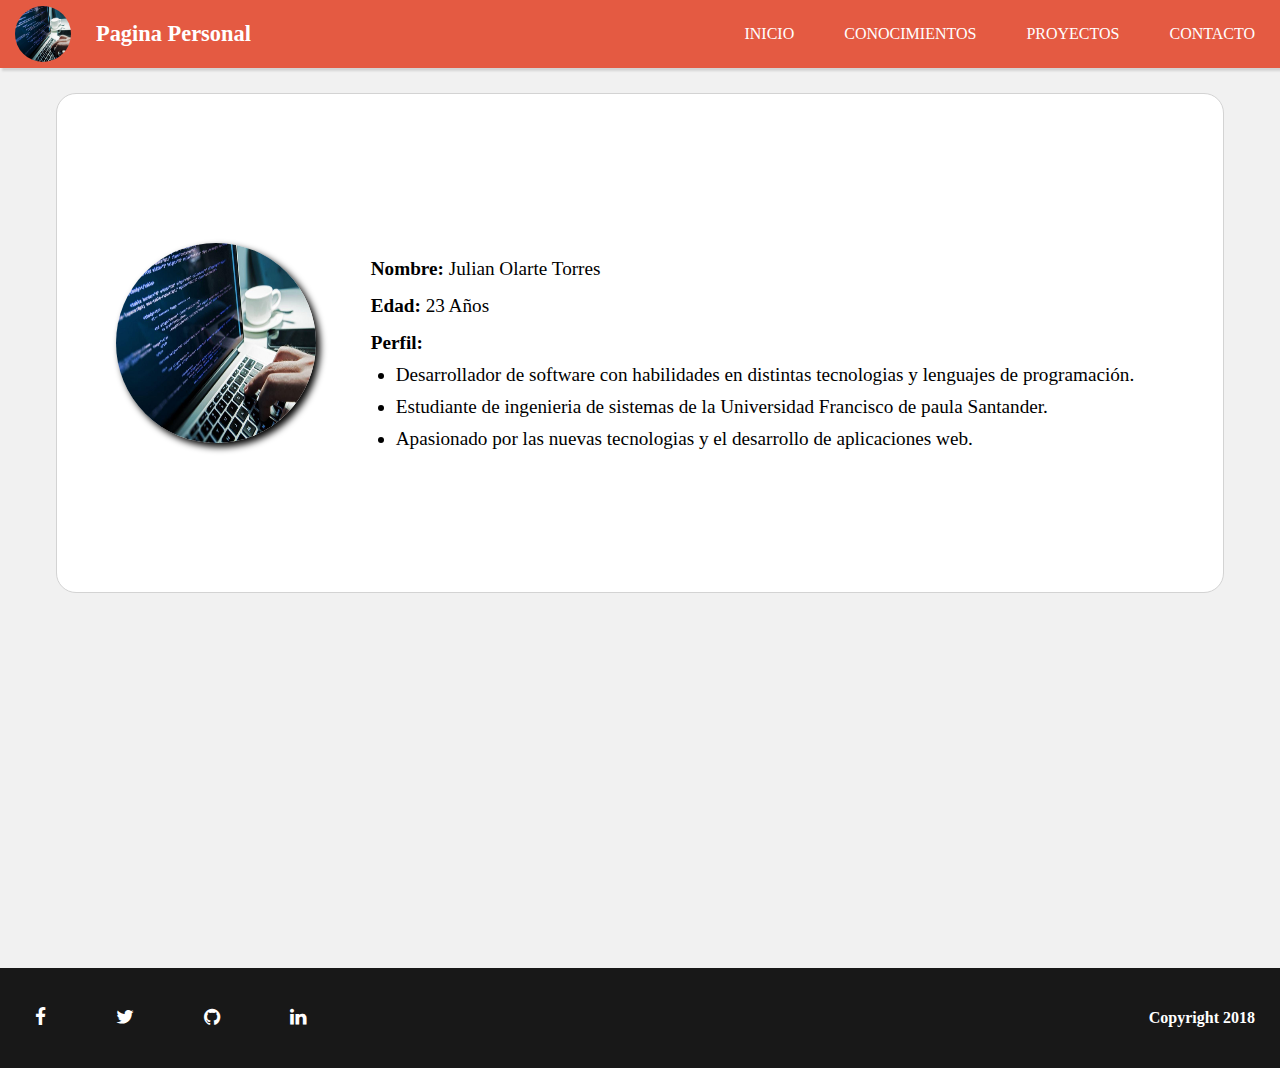
<file: index.html>
<!DOCTYPE html>
<html lang="en">
<head>
  <meta charset="UTF-8">
  <meta name="viewport" content="width=device-width, initial-scale=1.0">
  <meta http-equiv="X-UA-Compatible" content="ie=edge">
  <title>Pagina Personal</title>

  <link rel="stylesheet" href="css/common.css">
  <link rel="stylesheet" href="css/index.css">
</head>
<body>
  
  <header>
    <nav class="navbar">
      <img src="imgs/personal-img.jpg" alt="navbar-logo" class="navbar-logo">
      <h4 class="navbar-title">Pagina Personal</h4>
      <ul class="navbar-list">
        <li><a href="index.html">Inicio</a></li>
        <li><a href="views/skills.html">Conocimientos</a></li>
        <li><a href="views/projects.html">Proyectos</a></li>
        <li><a href="views/contact.html">Contacto</a></li>
      </ul>
    </nav>
  </header>


  <!--Principal-->
  <section class="personal-info">
    <article class="panel">
      <div class="personal-img">
        <img src="imgs/personal-img.jpg" alt="personal-img">
      </div>
      <div class="personal-text">
        <div class="personal-text-field"><h4>Nombre:</h4> <p>Julian Olarte Torres</p></div>
        <div class="personal-text-field"><h4>Edad:</h4> <p>23 años</p></div>
        <div class="personal-text-field"><h4>Perfil:</h4>
          <ul>
            <li>Desarrollador de software con habilidades en distintas tecnologias y lenguajes de programación.</li>
            <li>Estudiante de ingenieria de sistemas de la Universidad Francisco de paula Santander.</li>
            <li>Apasionado por las nuevas tecnologias y el desarrollo de aplicaciones web.</li>
          </ul>
        </div>
      </div>
    </article>
  </section>
  <footer>
      <ul class="footer-social">
        <li><a class="facebook" href="https://www.facebook.com/julian21olarte" target="_blank"><i class="icon-facebook-f"></i></a></li>
        <li><a class="twitter" href="https://twitter.com/julian21olarte?lang=es" target="_blank"><i class="icon-twitter"></i></a></li>
        <li><a class="github" href="https://github.com/julian21olarte" target="_blank"><i class="icon-github"></i></a></li>
        <li><a class="linkedin" href="https://www.linkedin.com/in/julian-olarte-torres-b8527952/" target="_blank"><i class="icon-linkedin"></i></a></li>
      </ul>
      <h4 class="footer-copyright">Copyright 2018</h4>
  </footer>


</body>
</html>
</file>
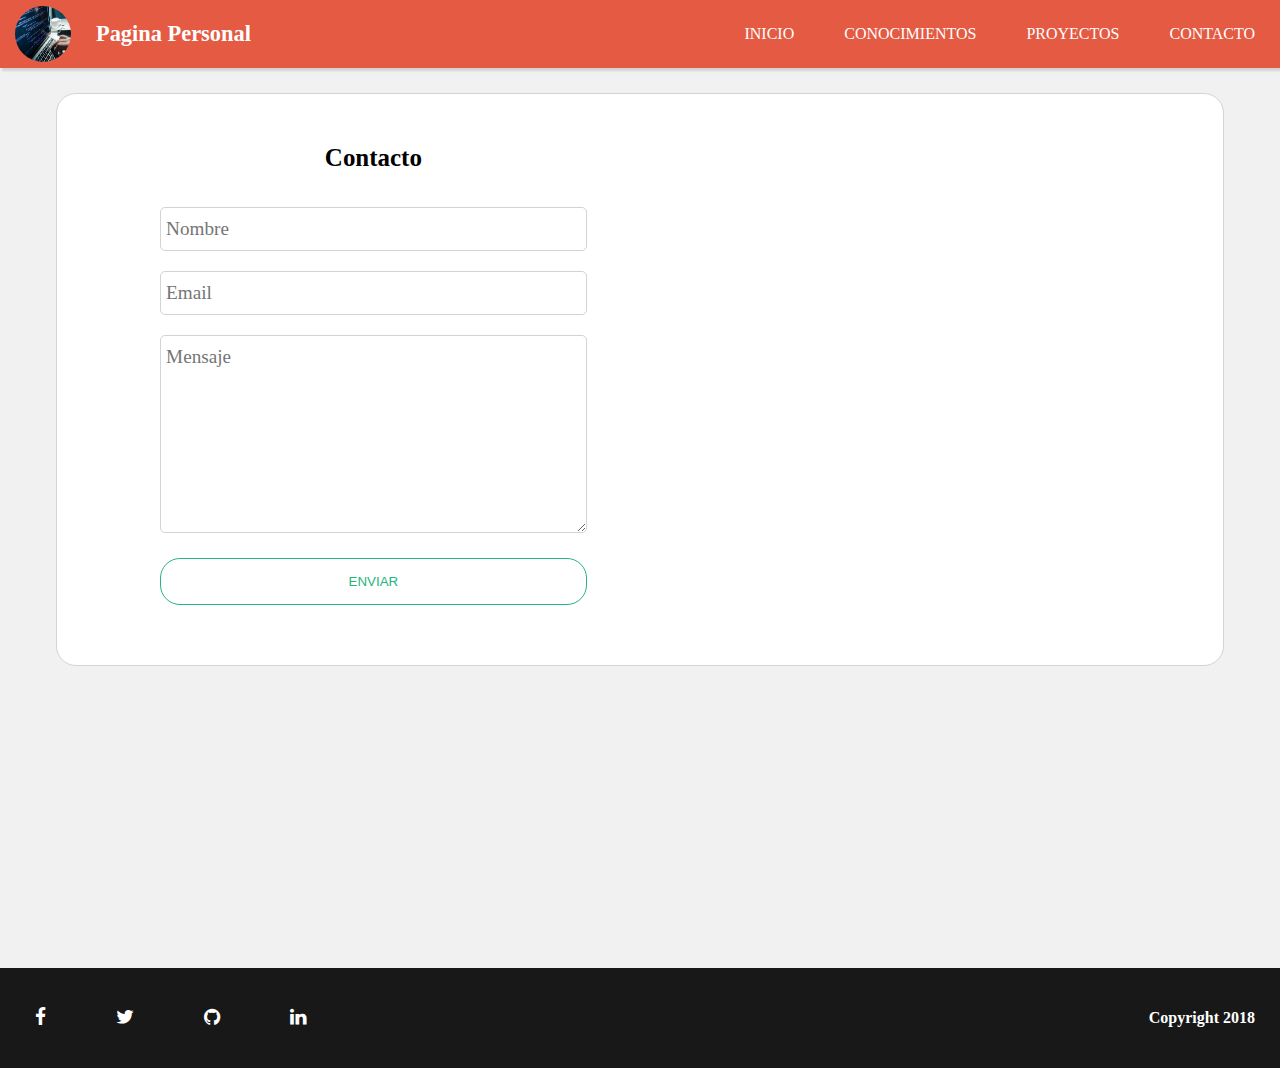
<file: views/contact.html>
<!DOCTYPE html>
<html lang="en">
<head>
  <meta charset="UTF-8">
  <meta name="viewport" content="width=device-width, initial-scale=1.0">
  <meta http-equiv="X-UA-Compatible" content="ie=edge">
  <title>Contacto</title>

  <link rel="stylesheet" href="../css/common.css">
  <link rel="stylesheet" href="../css/contact.css">
</head>
<body>
  
  <header>
    <nav class="navbar">
      <img src="../imgs/personal-img.jpg" alt="navbar-logo" class="navbar-logo">
      <h4 class="navbar-title">Pagina Personal</h4>
      <ul class="navbar-list">
        <li><a href="../index.html">Inicio</a></li>
        <li><a href="skills.html">Conocimientos</a></li>
        <li><a href="projects.html">Proyectos</a></li>
        <li><a href="contact.html">Contacto</a></li>
      </ul>
    </nav>
  </header>

  <section class="contact-section">
    <article class="panel">
      <div class="form-contact">
        <h4>Contacto</h4>
        <div class="form-group">
          <!-- <label for="name">Nombre</label> -->
          <input type="text" placeholder="Nombre" name="name" id="name"><br>
        </div>
        <div class="form-group">
          <!-- <label for="email">Email</label> -->
          <input type="email" placeholder="Email" name="email" id="email"><br>
        </div>
        <div class="form-group">
          <!-- <label for="message">Mensaje</label> -->
          <textarea name="message" placeholder="Mensaje" id="message" cols="30" rows="8"></textarea>
        </div>
        <div class="form-group">
          <button type="button" class="submit">Enviar</button>
        </div>
      </div>

      <div class="form-map">
          <iframe
            width="600"
            height="450"
            frameborder="0" style="border:0"
            src="https://www.google.com/maps/embed/v1/place?key=AIzaSyAgZu7HKeKWcL_5XvcF5BbIeCQjXjoXxsg
            &q=UFPS
            &center=7.8991649,-72.4874894
            &zoom=16.5" allowfullscreen>
        </iframe>
      </div>
    </article>
  </section>

  <footer>
    <ul class="footer-social">
      <li><a class="facebook" href="https://www.facebook.com/julian21olarte" target="_blank"><i class="icon-facebook-f"></i></a></li>
      <li><a class="twitter" href="https://twitter.com/julian21olarte?lang=es" target="_blank"><i class="icon-twitter"></i></a></li>
      <li><a class="github" href="https://github.com/julian21olarte" target="_blank"><i class="icon-github"></i></a></li>
      <li><a class="linkedin" href="https://www.linkedin.com/in/julian-olarte-torres-b8527952/" target="_blank"><i class="icon-linkedin"></i></a></li>
    </ul>
    <h4 class="footer-copyright">Copyright 2018</h4>
</footer>


</body>
</html>
</file>
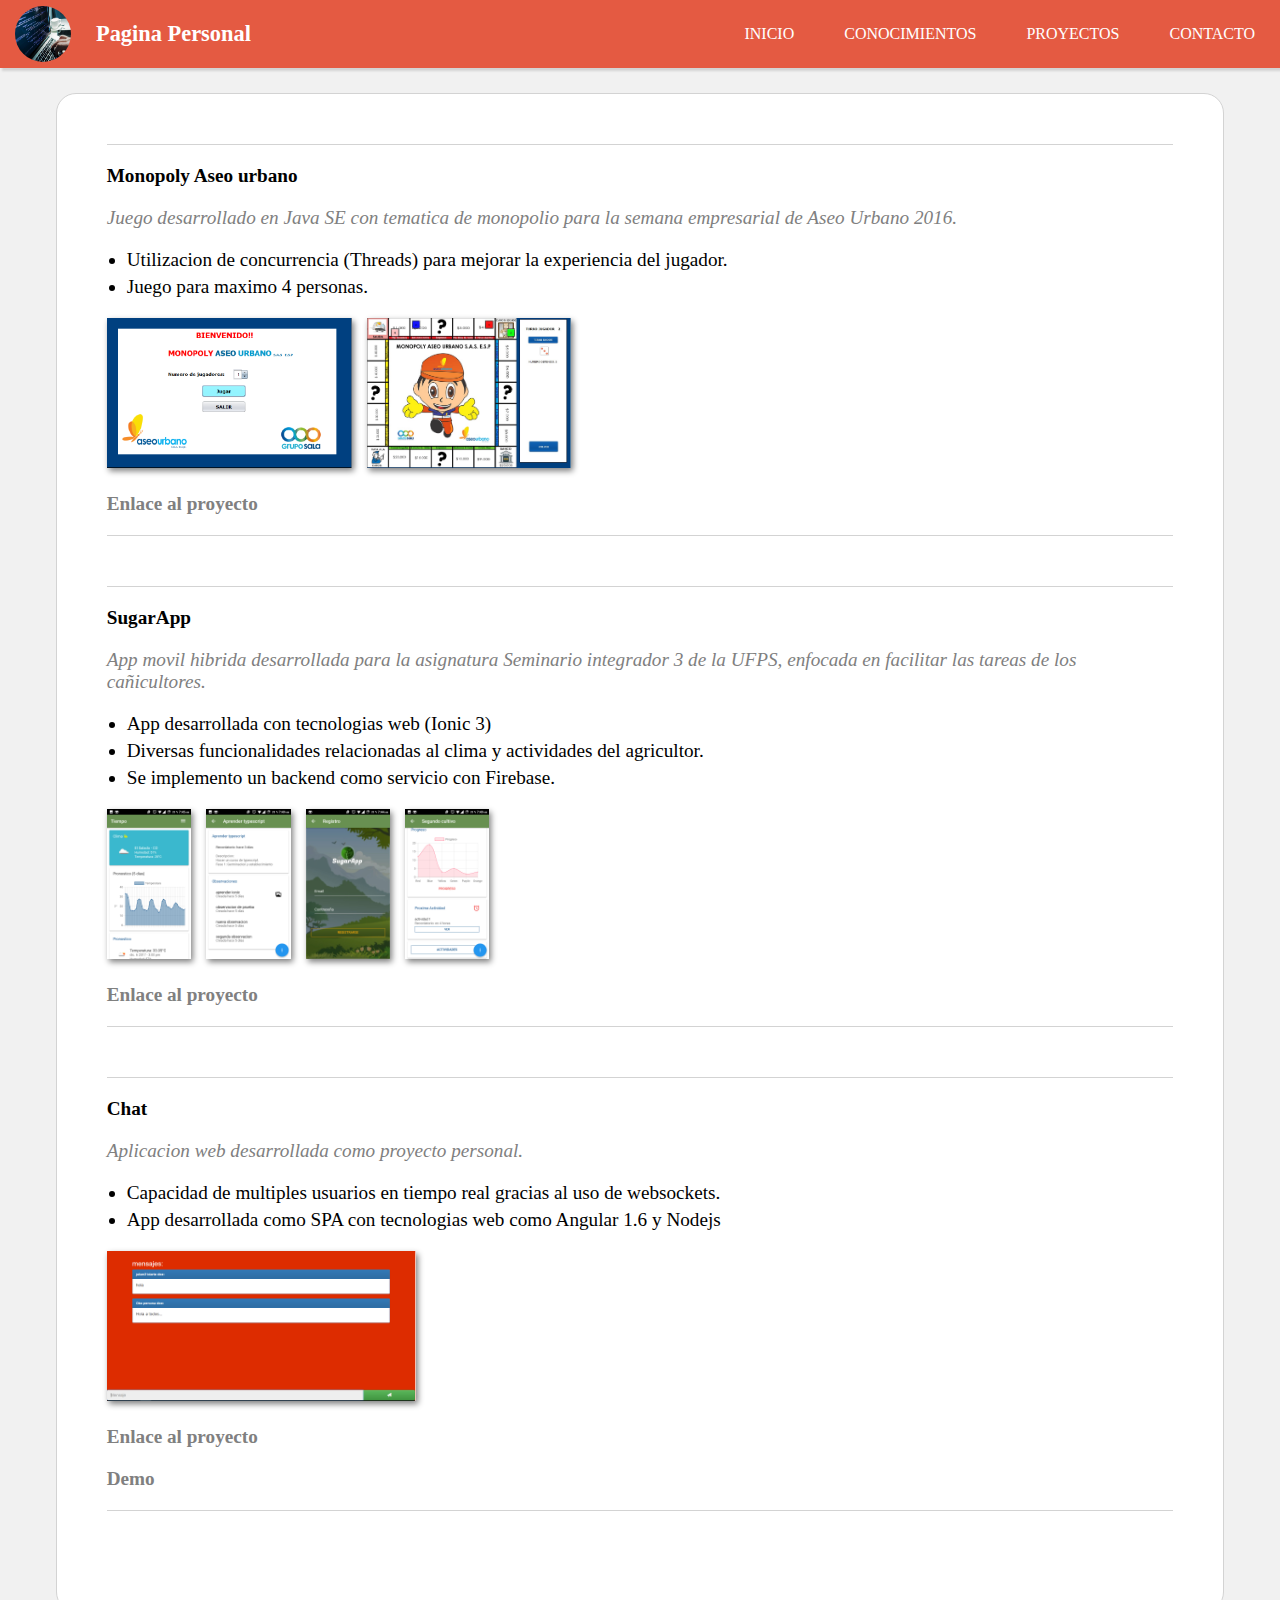
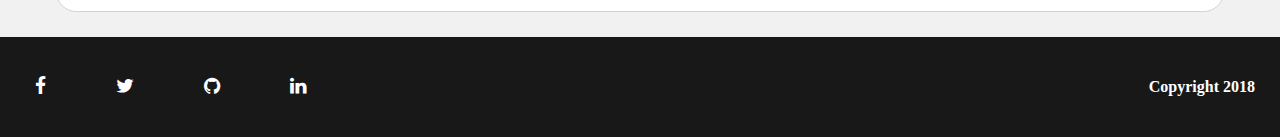
<file: views/projects.html>
<!DOCTYPE html>
<html lang="en">
<head>
  <meta charset="UTF-8">
  <meta name="viewport" content="width=device-width, initial-scale=1.0">
  <meta http-equiv="X-UA-Compatible" content="ie=edge">
  <title>Proyectos</title>

  <link rel="stylesheet" href="../css/common.css">
  <link rel="stylesheet" href="../css/projects.css">
</head>
<body>
  
<header>
    <nav class="navbar">
      <img src="../imgs/personal-img.jpg" alt="navbar-logo" class="navbar-logo">
      <h4 class="navbar-title">Pagina Personal</h4>
      <ul class="navbar-list">
        <li><a href="../index.html">Inicio</a></li>
        <li><a href="skills.html">Conocimientos</a></li>
        <li><a href="projects.html">Proyectos</a></li>
        <li><a href="contact.html">Contacto</a></li>
      </ul>
    </nav>
  </header>

  <section class="projects-section">
    <article class="panel">
      <div class="project-block">
        <h4>Monopoly Aseo urbano</h4>
        <p class="project-description">Juego desarrollado en Java SE con tematica de monopolio para la semana empresarial de Aseo Urbano 2016.</p>
        <ul>
          <li>Utilizacion de concurrencia (Threads) para mejorar la experiencia del jugador.</li>
          <li>Juego para maximo 4 personas.</li>
        </ul>
        <div class="project-img-panel">
          <a href="../imgs/monopoly2.png" target="_blank"><img src="../imgs/monopoly2.png" alt="" class="project-img"></a>
          <a href="../imgs/monopoly.jpg" target="_blank"><img src="../imgs/monopoly.jpg" alt="" class="project-img"></a>
        </div>
        <a href="https://github.com/julian21olarte/MonopolyAseoUrbano" class="project-link" target="_blank"><b>Enlace al proyecto</b></a>
      </div>
      <div class="project-block">
        <h4>SugarApp</h4>
        <p class="project-description">App movil hibrida desarrollada para la asignatura Seminario integrador 3 de la UFPS, enfocada en facilitar las tareas de los cañicultores.</p>
        <ul>
          <li>App desarrollada con tecnologias web (Ionic 3)</li>
          <li>Diversas funcionalidades relacionadas al clima y actividades del agricultor.</li>
          <li>Se implemento un backend como servicio con Firebase.</li>
        </ul>
        <div class="project-img-panel">
            <a href="../imgs/sugarApp1.jpeg" target="_blank"><img src="../imgs/sugarApp1.jpeg" alt="" class="project-img"></a>
            <a href="../imgs/sugarApp2.jpeg" target="_blank"><img src="../imgs/sugarApp2.jpeg" alt="" class="project-img"></a>
            <a href="../imgs/sugarApp3.jpeg" target="_blank"><img src="../imgs/sugarApp3.jpeg" alt="" class="project-img"></a>
            <a href="../imgs/sugarApp4.jpeg" target="_blank"><img src="../imgs/sugarApp4.jpeg" alt="" class="project-img"></a>
        </div>
        <a href="https://github.com/julian21olarte/SugarApp" class="project-link" target="_blank"><b>Enlace al proyecto</b></a>
      </div>
      <div class="project-block">
        <h4>Chat</h4>
        <p class="project-description">Aplicacion web desarrollada como proyecto personal.</p>
        <ul>
          <li>Capacidad de multiples usuarios en tiempo real gracias al uso de websockets.</li>
          <li>App desarrollada como SPA con tecnologias web como Angular 1.6 y Nodejs</li>
        </ul>
        <div class="project-img-panel">
          <a href="../imgs/chat.png" target="_blank"><img src="../imgs/chat.png" alt="" class="project-img"></a>
        </div>
        <a href="https://github.com/julian21olarte/chat-sockets" class="project-link" target="_blank"><b>Enlace al proyecto</b></a>
        <a href="https://chat-with-sockets.herokuapp.com" class="project-link" target="_blank"><b>Demo</b></a>
      </div>
      
    </article>
  </section>

  <footer>
    <ul class="footer-social">
      <li><a class="facebook" href="https://www.facebook.com/julian21olarte" target="_blank"><i class="icon-facebook-f"></i></a></li>
      <li><a class="twitter" href="https://twitter.com/julian21olarte?lang=es" target="_blank"><i class="icon-twitter"></i></a></li>
      <li><a class="github" href="https://github.com/julian21olarte" target="_blank"><i class="icon-github"></i></a></li>
      <li><a class="linkedin" href="https://www.linkedin.com/in/julian-olarte-torres-b8527952/" target="_blank"><i class="icon-linkedin"></i></a></li>
    </ul>
    <h4 class="footer-copyright">Copyright 2018</h4>
</footer>


</body>
</html>
</file>
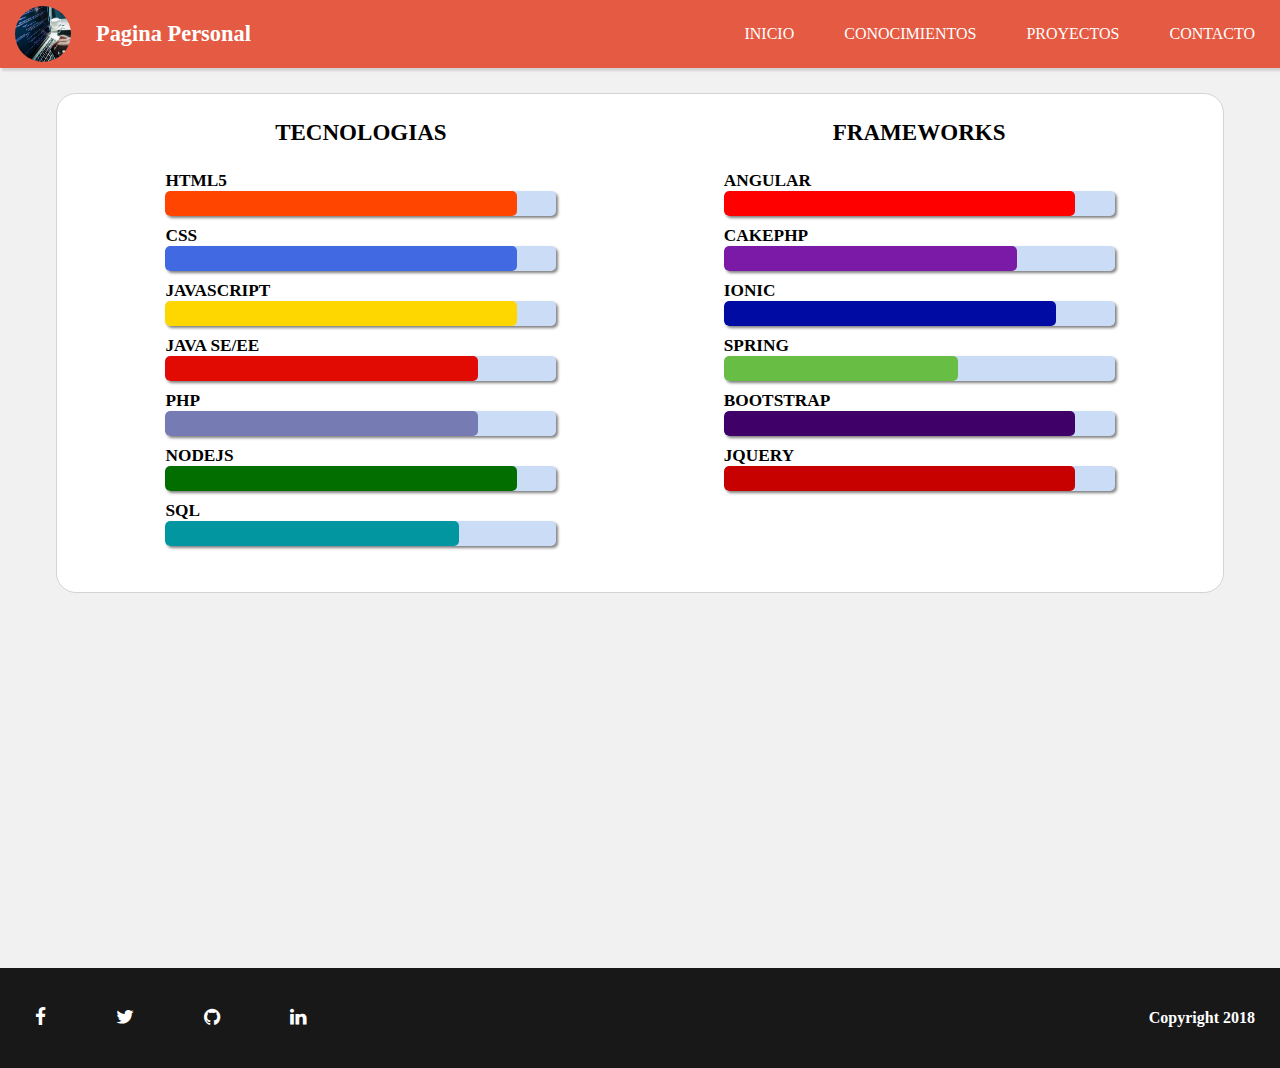
<file: views/skills.html>
<!DOCTYPE html>
<html lang="en">
<head>
  <meta charset="UTF-8">
  <meta name="viewport" content="width=device-width, initial-scale=1.0">
  <meta http-equiv="X-UA-Compatible" content="ie=edge">
  <title>Conocimientos</title>

  <link rel="stylesheet" href="../css/common.css">
  <link rel="stylesheet" href="../css/skills.css">
</head>
<body>
  
  <header>
    <nav class="navbar">
      <img src="../imgs/personal-img.jpg" alt="navbar-logo" class="navbar-logo">
      <h4 class="navbar-title">Pagina Personal</h4>
      <ul class="navbar-list">
        <li><a href="../index.html">Inicio</a></li>
        <li><a href="skills.html">Conocimientos</a></li>
        <li><a href="projects.html">Proyectos</a></li>
        <li><a href="contact.html">Contacto</a></li>
      </ul>
    </nav>
  </header>

  <!--Principal-->
  <section class="skills-section">
    <article class="panel">
      <div class="skills-column skills-tech">
          <h4 class="skills-title">Tecnologias</h4>

          <h5>HTML5</h5>
          <div class="skill-bar">
            <div class="skill-bar-color html"></div>
          </div>


          <h5>CSS</h5>
          <div class="skill-bar">
            <div class="skill-bar-color css"></div>
          </div>


          <h5>JAVASCRIPT</h5>
          <div class="skill-bar">
            <div class="skill-bar-color js"></div>
          </div>


          <h5>JAVA SE/EE</h5>
          <div class="skill-bar">
            <div class="skill-bar-color java"></div>
          </div>


          <h5>PHP</h5>
          <div class="skill-bar">
            <div class="skill-bar-color php"></div>
          </div>


          <h5>NODEJS</h5>
          <div class="skill-bar">
            <div class="skill-bar-color node"></div>
          </div>


          <h5>SQL</h5>
          <div class="skill-bar">
            <div class="skill-bar-color sql"></div>
          </div>
        </div>



        <div class="skills-column skills-framework">
          <h4 class="skills-title">Frameworks</h4>

          <h5>ANGULAR</h5>
          <div class="skill-bar">
            <div class="skill-bar-color angular"></div>
          </div>


          <h5>CAKEPHP</h5>
          <div class="skill-bar">
            <div class="skill-bar-color cakephp"></div>
          </div>


          <h5>IONIC</h5>
          <div class="skill-bar">
            <div class="skill-bar-color ionic"></div>
          </div>


          <h5>SPRING</h5>
          <div class="skill-bar">
            <div class="skill-bar-color spring"></div>
          </div>


          <h5>BOOTSTRAP</h5>
          <div class="skill-bar">
            <div class="skill-bar-color bootstrap"></div>
          </div>


          <h5>JQUERY</h5>
            <div class="skill-bar">
              <div class="skill-bar-color jquery"></div>
            </div>
        </div>

      </article>
    </section>

    <footer>
      <ul class="footer-social">
        <li><a class="facebook" href="https://www.facebook.com/julian21olarte" target="_blank"><i class="icon-facebook-f"></i></a></li>
        <li><a class="twitter" href="https://twitter.com/julian21olarte?lang=es" target="_blank"><i class="icon-twitter"></i></a></li>
        <li><a class="github" href="https://github.com/julian21olarte" target="_blank"><i class="icon-github"></i></a></li>
        <li><a class="linkedin" href="https://www.linkedin.com/in/julian-olarte-torres-b8527952/" target="_blank"><i class="icon-linkedin"></i></a></li>
      </ul>
      <h4 class="footer-copyright">Copyright 2018</h4>
  </footer>


</body>
</html>
</file>
<file: css/common.css>
@import "../fonts/style.css";

* {
  margin: 0;
  padding: 0;
}
body {
  width: 100%;
  font-family: 'Cambria', 'Cochin', Georgia, Times, 'Times New Roman', serif;
  background-color: rgb(241, 241, 241);
}
a {
  text-decoration: none;
  color: white;
  font-size: 1em;
}
.navbar li, footer li {
  list-style: none;
}


/** HEADER **/
header, header nav, header nav ul {
  width: 100%;
}
.navbar {
  display: flex;
  background-color: rgb(228, 90, 66);
  align-items: center;
  box-shadow: 2px 3px 2px lightgray;
}
.navbar .navbar-logo {
  height: 56px;
  width: 56px;
  border-radius: 50%;
  margin-left: 15px;
}
.navbar h4.navbar-title {
  color: white;
  font-size: 1.4em;
  font-weight: bold;
  width: 20%;
  padding-left: 25px;
}
.navbar-list {
  display: flex;
  justify-content: flex-end;
  box-sizing: border-box;
}
.navbar-list li a {
  display: block;
  padding: 25px;
  text-transform: uppercase;
}
.navbar-list li {
  transition: ease-in .15s all;
}
.navbar-list li:hover {
  background-color: rgba(206, 46, 35, 0.863);
}

/** FOOTER **/
footer {
  bottom: 0;
  background-color: rgba(0, 0, 0, .9);
  width: 100%;
  min-height: 100px;
  display: flex;
  align-items: center;
  justify-content: space-between;
}
footer .footer-social {
  display: flex;
  justify-content: flex-start;
  box-sizing: border-box;
}
.footer-social li {
  padding: 15px;
}
.footer-social li a i{
  font-size: 1.2em;
  width: 20px;
  height: 20px;
}
footer .footer-copyright {
  color: white;
  font-weight: bold;
  padding-right: 25px;
}
.footer-social li a.facebook,
.footer-social li a.twitter,
.footer-social li a.github,
.footer-social li a.linkedin {
  width: 20px;
  height: 20px;
  padding: 20px;
  background-color: transparent;
  transition: linear .2s all;
}
.footer-social li a.facebook:hover {
    background-color: rgb(66, 103, 178);
}
.footer-social li a.twitter:hover {
  background-color: rgb(47, 194, 239);
}
.footer-social li a.github:hover {
  background-color: rgb(36, 41, 46);
}
.footer-social li a.linkedin:hover {
  background-color: rgb(0, 119, 181);
}


/** SECTIONS **/
section.personal-info,
section.skills-section,
section.projects-section,
section.contact-section {
  width: 100%;
  min-height: 100vh;
  box-sizing: border-box;
  padding: 25px;
}
article.panel {
  background-color: white;
  font-size: 1.2em;
  width: 95%;
  min-height: 500px;
  margin: 0 auto;
  border: 1px solid lightgray;
  border-radius: 20px;
  box-sizing: border-box;
  padding: 50px;
  display: flex;
}
</file>
<file: css/index.css>
article.panel {
  justify-content: center;
  align-items: center;
}
.personal-img {
  border-radius: 50%;
  overflow: hidden;
  width: 200px;
  height: 200px;
  box-shadow: 4px 4px 7px black;
  transition: linear .5s all;
}
.personal-img img {
  width: 200px;
  height: 200px;
}
.personal-img:hover {
  filter: sepia(80%);
  transform: rotateY(180deg);
}

.personal-text {
  margin-left: 25px;
  height: 200px;
  box-sizing: border-box;
  padding: 0 30px;
}
.personal-text-field {
  margin: 15px 0;
}
.personal-text-field li {
  margin: 10px 0 10px 25px;
}
.personal-text-field p, .personal-text-field h4 {
  display: inline;
}
.personal-text-field p {
  text-transform: capitalize;
}
</file>
<file: css/contact.css>
label {
  display: block;
  font-weight: bold;
  margin-bottom: 5px;
}
.form-contact, .form-map {
  display: flex;
  justify-content: center;
  align-items: center;
  flex-direction: column;
  width: 50%;
}
.form-contact h4 {
  margin-bottom: 25px;
  font-size: 1.3em;
}
.form-contact .form-group {
  width: 80%;
  padding: 10px;
}

.form-group input, .form-group textarea {
  width: 100%;
  box-sizing: border-box;
  padding: 10px 5px;
  border: 1px solid lightgray;
  border-radius: 5px;
  font-family: Cambria, Cochin, Georgia, Times, 'Times New Roman', serif;
  font-size: 1em;
  text-transform: capitalize;
}

.form-group button.submit {
  box-sizing: border-box;
  padding: 15px 20px;
  border-radius: 20px;
  width: 100%;
  background-color: transparent;
  border: none;
  outline:none;
  border: 1px solid rgb(38, 181, 128);
  color: rgb(38, 181, 128);
  text-transform: uppercase;
  cursor: pointer;
  transition: linear .3s all;
}
.form-group button.submit:hover {
  background-color: rgb(38, 181, 128);
  color:white;
}
</file>
<file: css/projects.css>
.panel {
  flex-direction: column;
}
.project-block {
  width: 100%;
  min-height: 200px;
  margin: 0 0 50px 0;
  border-bottom: 1px solid lightgray;
  border-top: 1px solid lightgray;
}

.project-block p.project-description {
  color: grey;
  font-style: italic;
  margin-top: 8px;
}
.project-block > * {
  margin: 20px 0;
}
.project-block ul {
  margin-left: 20px;
}
.project-block ul li {
  margin: 5px 0;
}

.project-img-panel {
  display: flex;
  justify-content: flex-start;
  height: 100%;
  margin-top: 15px;
}

.project-img-panel img.project-img {
  height: 150px;
  box-shadow: 2px 3px 6px grey;
  cursor: pointer;
  margin-right: 15px;
}
.project-link {
  display: block;
  color: gray;
  font-size: 1em;
  margin-top: 20px;
  transition: linear .3s all;
}
.project-link:hover {
  color: deepskyblue;
}
</file>
<file: css/skills.css>
* {
    --html: 90%;
    --css: 90%;
    --js: 90%;
    --java: 80%;
    --php: 80%;
    --node: 90%;
    --sql: 75%;

    --angular: 90%;
    --cakephp: 75%;
    --ionic: 85%;
    --spring: 60%;
    --bootstrap: 90%;
    --jquery: 90%;
}

article.panel {
   padding: 25px;
}
.skills-column {
  width: 50%;
  display: flex;
  flex-direction: column;
  align-items: center;
}
.skills-column h4.skills-title {
  text-align: center;
  margin-bottom: 25px;
  font-size: 1.2em;
  text-transform: uppercase;
}
.skills-column > h5 {
  font-size: .9em;
  width: 70%;
}

.skill-bar {
  height: 25px;
  width: 70%;
  background-color: rgb(203, 220, 247);
  margin-bottom: 10px;
  border-radius: 5px;
  overflow: hidden;
  box-shadow: 2px 2px 3px gray;
}

.skill-bar-color {
  width: 90%;
  background-color: red;
  height: 100%;
  border-radius: 5px;
}

/** SKILL TECH  **/
.skill-bar-color.html {
  width: var(--html);
  background-color: orangered;
  animation: fillHtml 1s ease-in;
}
.skill-bar-color.css {
  width: var(--css);
  background-color: royalblue;
  animation: fillCss 1s ease-in;
}
.skill-bar-color.js {
  width: var(--js);
  background-color: gold;
  animation: fillJs 1s ease-in;
}
.skill-bar-color.java {
  width: var(--java);
  background-color: rgb(226, 11, 3);
  animation: fillJava 1s ease-in;
}
.skill-bar-color.php {
  width: var(--php);
  background-color: rgb(119, 123, 179);
  animation: fillPhp 1s ease-in;
}
.skill-bar-color.node {
  width: var(--node);
  background-color: rgb(2, 110, 0);
  animation: fillNode 1s ease-in;
}
.skill-bar-color.sql {
  width:var(--sql);
  background-color: rgb(2, 150, 161);
  animation: fillSql 1s ease-in;
}


/** SKILLS FRAMEWORKS **/
.skill-bar-color.angular {
  width: var(--angular);
  background-color: red;
  animation: fillAngular 1s ease-in;
}
.skill-bar-color.cakephp {
  width: var(--cakephp);
  background-color: rgb(122, 26, 167);
  animation: fillCake 1s ease-in;
}
.skill-bar-color.ionic {
  width: var(--ionic);
  background-color: rgb(0, 11, 163);
  animation: fillIonic 1s ease-in;
}
.skill-bar-color.spring {
  width: var(--spring);
  background-color: rgb(104, 189, 69);
  animation: fillSpring 1s ease-in;
}
.skill-bar-color.bootstrap {
  width: var(--bootstrap);
  background-color: rgb(63, 1, 104);
  animation: fillBootstrap 1s ease-in;
}
.skill-bar-color.jquery {
  width: var(--jquery);
  background-color: rgb(199, 0, 0);
  animation: fillJquery 1s ease-in;
}


/** KEYFRAMES SKILL-BARS **/
@keyframes fillHtml {
  from {
    width: 0;
  }
  to {
    width: var(--html);
  }
}
@keyframes fillCss {
  from {
    width: 0;
  }
  to {
    width: var(--css);
  }
}
@keyframes fillJs {
  from {
    width: 0;
  }
  to {
    width: var(--js);
  }
}
@keyframes fillJava {
  from {
    width: 0;
  }
  to {
    width: var(--java);
  }
}
@keyframes fillPhp {
  from {
    width: 0;
  }
  to {
    width: var(--php);
  }
}
@keyframes fillNode {
  from {
    width: 0;
  }
  to {
    width: var(--node);
  }
}
@keyframes fillSql {
  from {
    width: 0;
  }
  to {
    width: var(--sql);
  }
}
@keyframes fillAngular {
  from {
    width: 0;
  }
  to {
    width: var(--angular);
  }
}
@keyframes fillCake {
  from {
    width: 0;
  }
  to {
    width: var(--cakephp);
  }
}
@keyframes fillIonic {
  from {
    width: 0;
  }
  to {
    width: var(--ionic);
  }
}
@keyframes fillSpring {
  from {
    width: 0;
  }
  to {
    width: var(--spring);
  }
}
@keyframes fillBootstrap {
  from {
    width: 0;
  }
  to {
    width: var(--bootstrap);
  }
}
@keyframes fillJquery {
  from {
    width: 0;
  }
  to {
    width: var(--jquery);
  }
}
</file>
